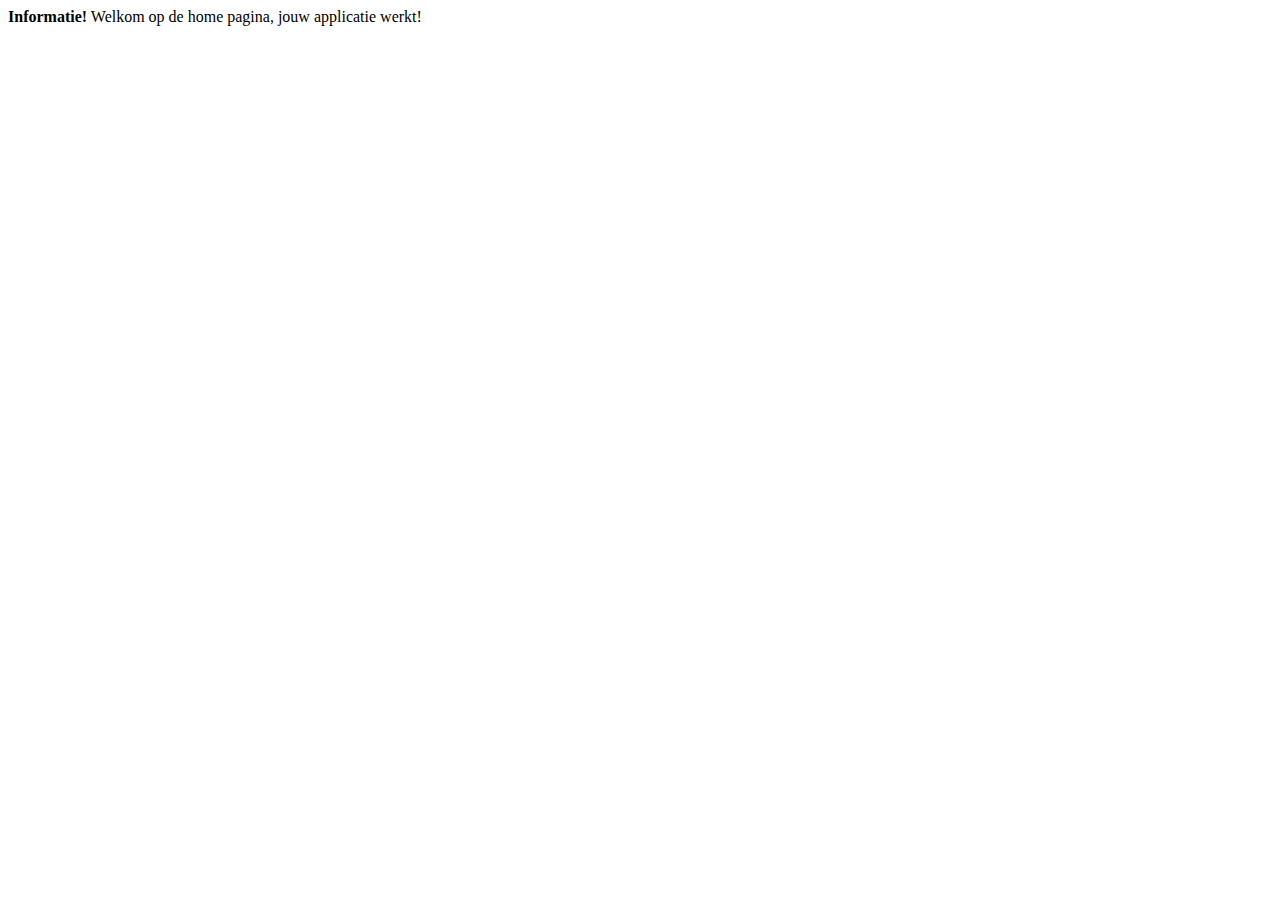
<file: case_01_frontend/src/main/resources/templates/index.html>
<!DOCTYPE html>
<html>
<head lang="en">
  <title>Minor Case 1</title>
  <!--/*/ <th:block th:include="fragments/headerinc :: head"></th:block> /*/-->
</head>
<body>
<div class="container">
  <!--/*/ <th:block th:include="fragments/header :: header"></th:block> /*/-->
  <div class="alert alert-info">
    <strong>Informatie!</strong> Welkom op de home pagina, jouw applicatie werkt!
  </div>
</div>
</body>
</html>
</file>
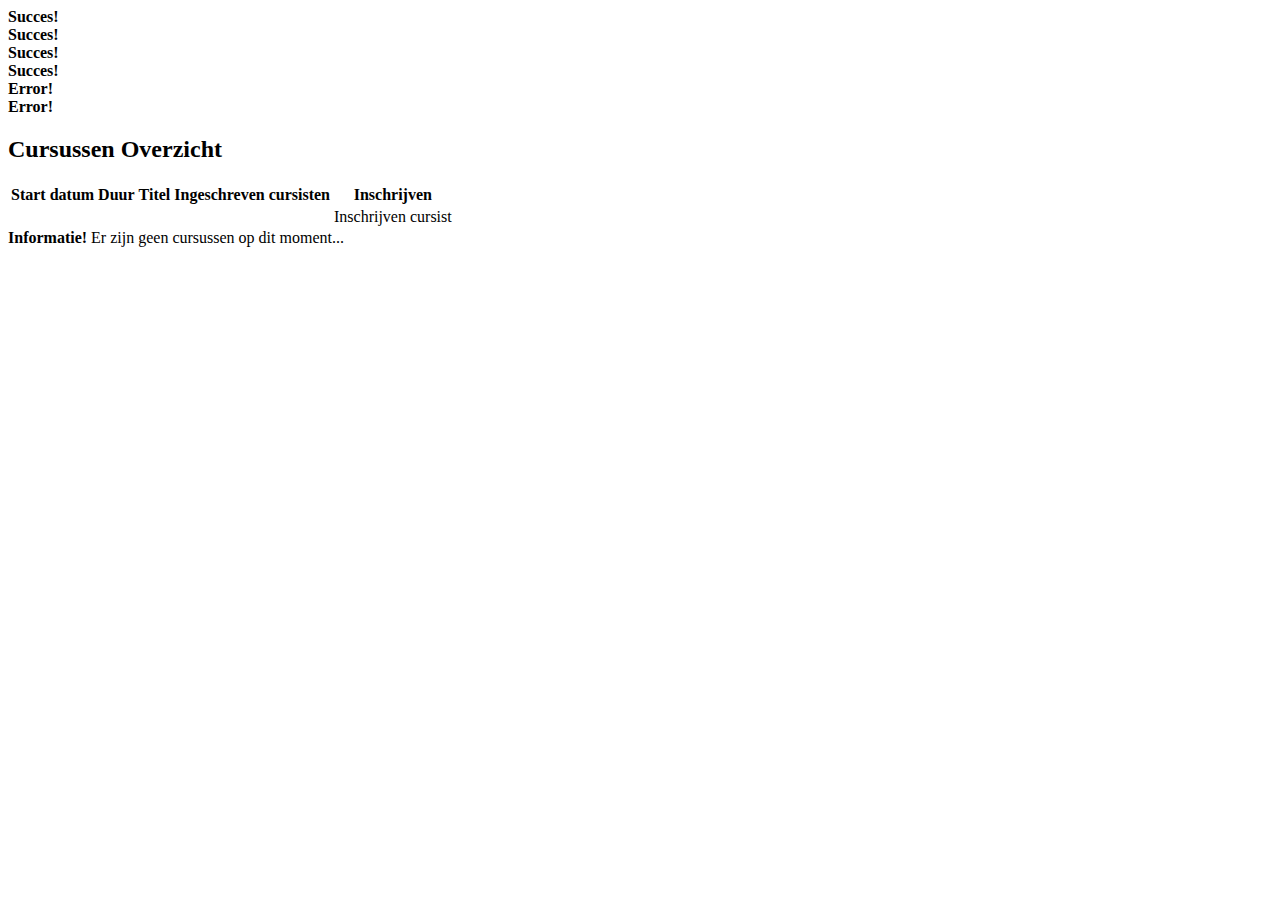
<file: case_01_frontend/src/main/resources/templates/cursus/index.html>
<!DOCTYPE html>
<html xmlns:th="http://www.thymeleaf.org">
<head>
  <meta charset="UTF-8"/>
  <title>Minor Case 01</title>

  <!--/*/ <th:block th:include="fragments/headerinc :: head"></th:block> /*/-->
</head>
<body>
<div class="container">
  <!--/*/ <th:block th:include="fragments/header :: header"></th:block> /*/-->

  <div class="alert alert-success" th:if="${message_file != null}">
    <strong>Succes!</strong> <span th:text="${message_file}"></span>
  </div>
  <div class="alert alert-success" th:if="${message_records != null}">
    <strong>Succes!</strong> <span th:text="${message_records}"></span>
  </div>
  <div class="alert alert-success" th:if="${message_enrolled != null}">
    <strong>Succes!</strong> <span th:text="${message_enrolled}"></span>
  </div>
  <div class="alert alert-success" th:if="${message_added_cursist != null}">
    <strong>Succes!</strong> <span th:text="${message_added_cursist}"></span>
  </div>
  <div class="alert alert-danger" th:if="${message_enrolled_fail != null}">
    <strong>Error!</strong> <span th:text="${message_enrolled_fail}"></span>
  </div>
  <div class="alert alert-danger" th:if="${message_enrolled_full != null}">
    <strong>Error!</strong> <span th:text="${message_enrolled_full}"></span>
  </div>

  <div th:if="${not #lists.isEmpty(cursuses)}">
    <h2>Cursussen Overzicht</h2>
    <table class="table table-striped">
      <tr>
        <th>Start datum</th>
        <th>Duur</th>
        <th>Titel</th>
        <th>Ingeschreven cursisten</th>
        <th>Inschrijven</th>
      </tr>
      <tr th:each="cursus : ${cursuses}">
        <td th:text="${cursus.startDate}"></td>
        <td th:text="${cursus.duration}"></td>
        <td th:text="${cursus.title}"></td>
        <td><a th:href="${'/cursuses/' + cursus.id + '/details'}"
               th:text="${cursus.enrolledCursistCount()} + ' ' + cursisten"></a></td>
        <td><a th:href="${'/cursuses/' + cursus.id + '/enroll'}">Inschrijven cursist</a></td>
      </tr>
    </table>
  </div>

  <div class="alert alert-info" th:if="${cursuses == null}">
    <strong>Informatie!</strong> Er zijn geen cursussen op dit moment...
  </div>
</div>
</body>
</html>
</file>
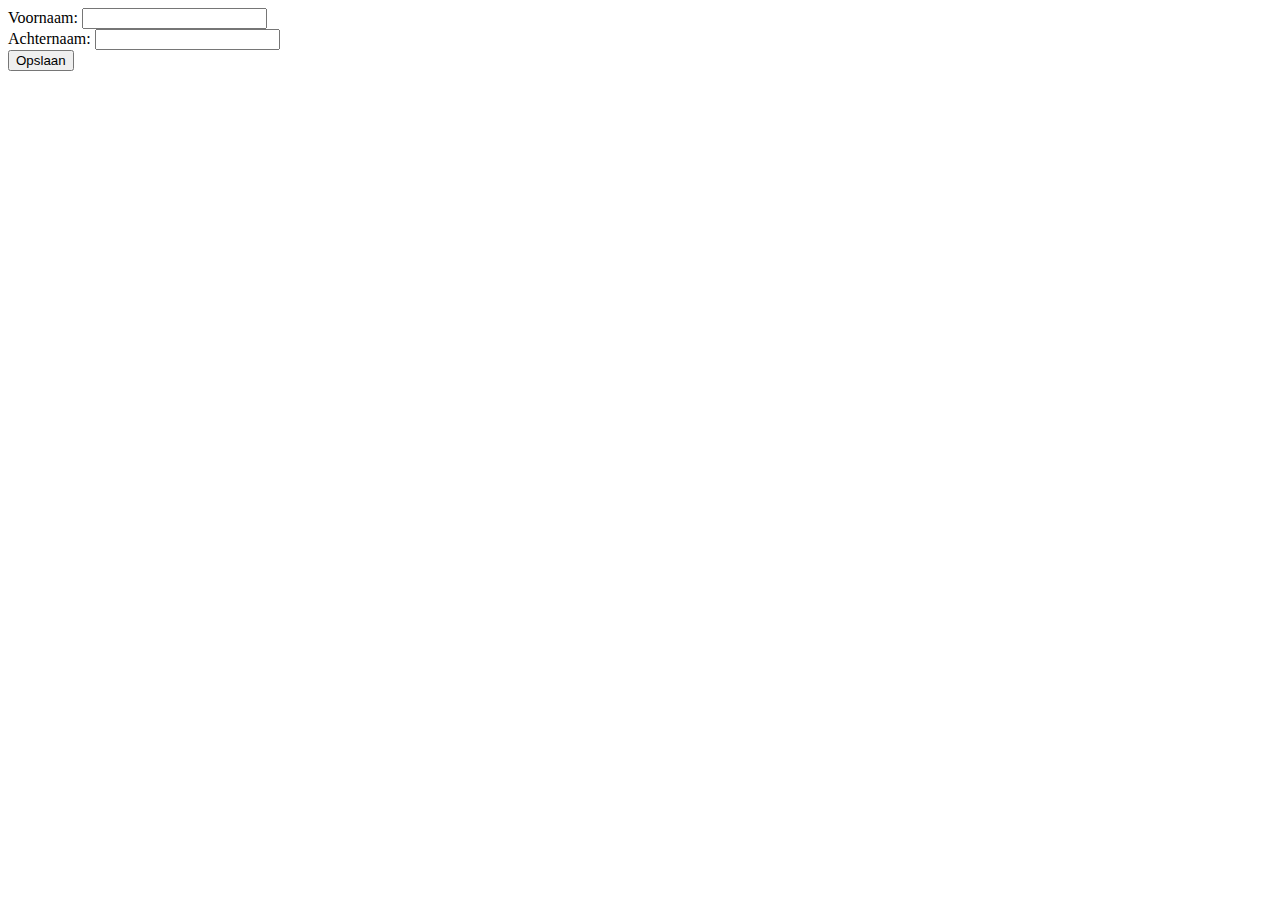
<file: case_01_frontend/src/main/resources/templates/cursist/add.html>
<!DOCTYPE html>
<html xmlns:th="http://www.thymeleaf.org">
<head>
  <meta charset="UTF-8">
  <title>Minor Case 01</title>

  <!--/*/ <th:block th:include="fragments/headerinc :: head"></th:block> /*/-->
</head>
<body>
<div class="container">
  <!--/*/ <th:block th:include="fragments/header :: header"></th:block> /*/-->

  <div>
    <form th:object="${cursist}" th:action="@{/cursists}" method="post">
      <input type="hidden" th:field="*{id}"/>
      <input type="hidden" name="cursisId" th:value="${cursusId}"/>
      <div class="form-group">
        <label>Voornaam: </label>
        <input type="text" class="form-control" th:field="*{firstName}"/>
      </div>
      <div class="form-group">
        <label>Achternaam: </label>
        <input type="text" class="form-control" th:field="*{lastName}"/>
      </div>
      <button type="submit" class="btn btn-primary">Opslaan</button>
    </form>
  </div>
</div>
</body>
</html>
</file>
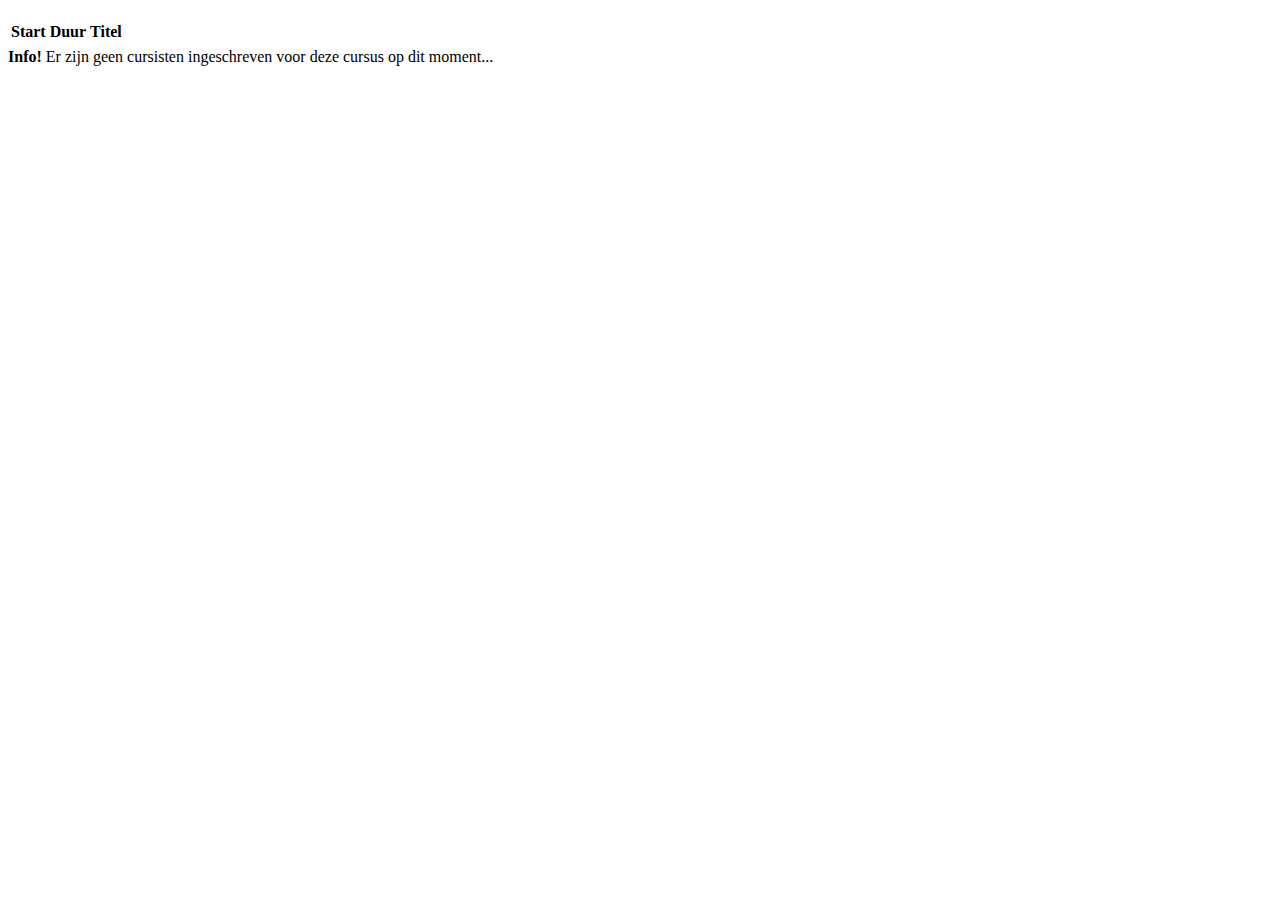
<file: case_01_frontend/src/main/resources/templates/cursist/traject.html>
<!DOCTYPE html>
<html xmlns:th="http://www.thymeleaf.org">
<head>
  <meta charset="UTF-8">
  <title>Minor Case 01</title>

  <!--/*/ <th:block th:include="fragments/headerinc :: head"></th:block> /*/-->
</head>
<body>
<div class="container">
  <!--/*/ <th:block th:include="fragments/header :: header"></th:block> /*/-->

  <div th:if="${not #lists.isEmpty(cursist.cursusList)}">
    <h2 th:text="${'Cursustraject van: ' + cursist.firstName + ' ' + cursist.lastName}"></h2>
    <table class="table table-striped" th:object="${cursist}">
      <tr>
        <th>Start</th>
        <th>Duur</th>
        <th>Titel</th>
      </tr>
      <tr th:each="cursus : *{cursusList}">
        <td th:text="${cursus.startDate}"></td>
        <td th:text="${cursus.duration}"></td>
        <td th:text="${cursus.title}"></td>
      </tr>
    </table>
  </div>

  <div class="alert alert-info" th:if="${#lists.isEmpty(cursist.cursusList)}">
    <strong>Info!</strong> Er zijn geen cursisten ingeschreven voor deze cursus op dit moment...
  </div>
</div>
</body>
</html>
</file>
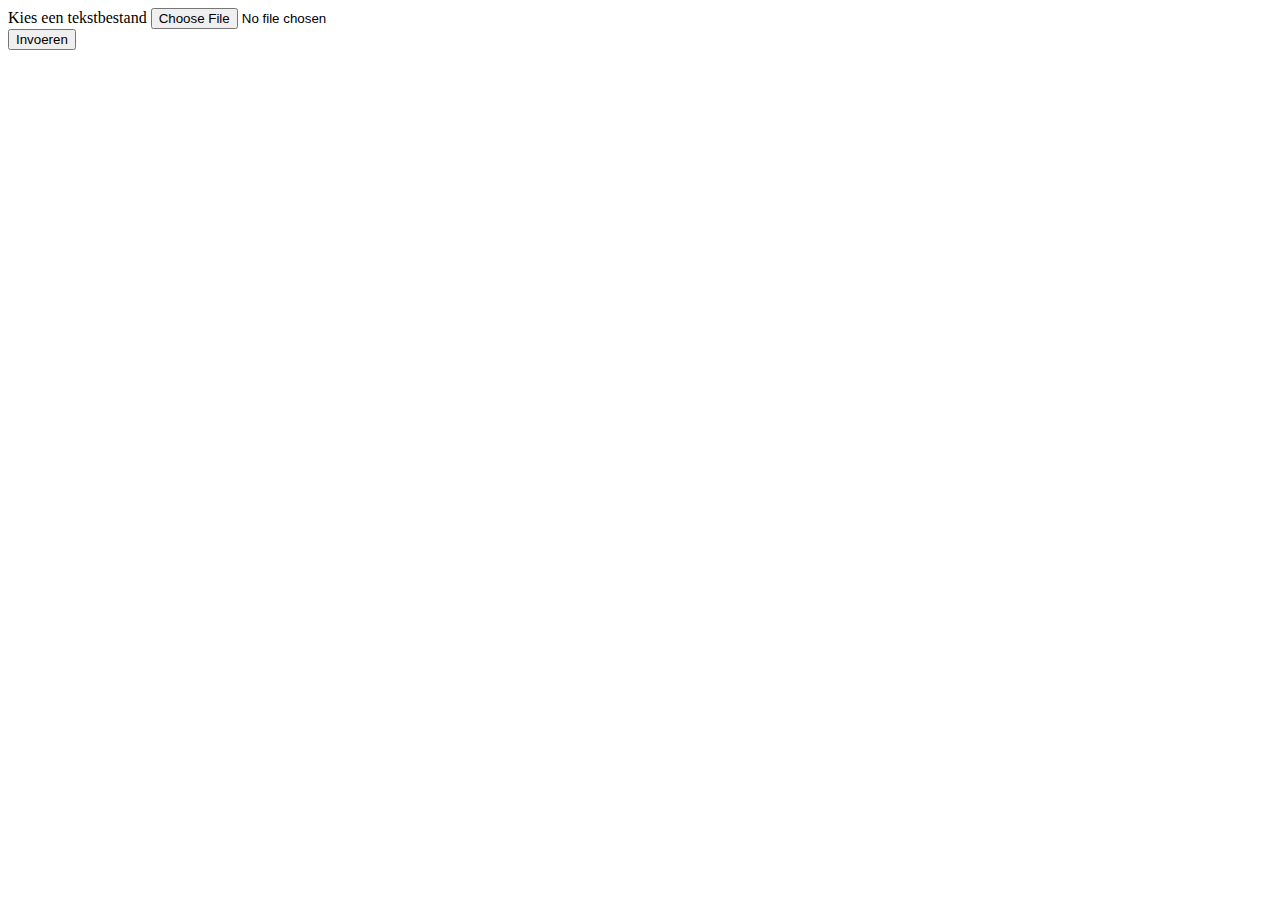
<file: case_01_frontend/src/main/resources/templates/cursus/add.html>
<!DOCTYPE html>
<html xmlns:th="http://www.thymeleaf.org">
<head>
  <meta charset="UTF-8">
  <title>Minor Case 01</title>

  <!--/*/ <th:block th:include="fragments/headerinc :: head"></th:block> /*/-->
</head>
<body>
<div class="container">
  <!--/*/ <th:block th:include="fragments/header :: header"></th:block> /*/-->

  <div>
    <form method="POST" enctype="multipart/form-data" th:action="@{/cursuses}">
      <div class="form-group">
        <label for="file">Kies een tekstbestand</label>
        <input type="file" class="form-control" id="file" name="file" title=" ">
      </div>
      <button type="submit" class="btn btn-primary">Invoeren</button>
    </form>
  </div>
</div>
</body>
</html>
</file>
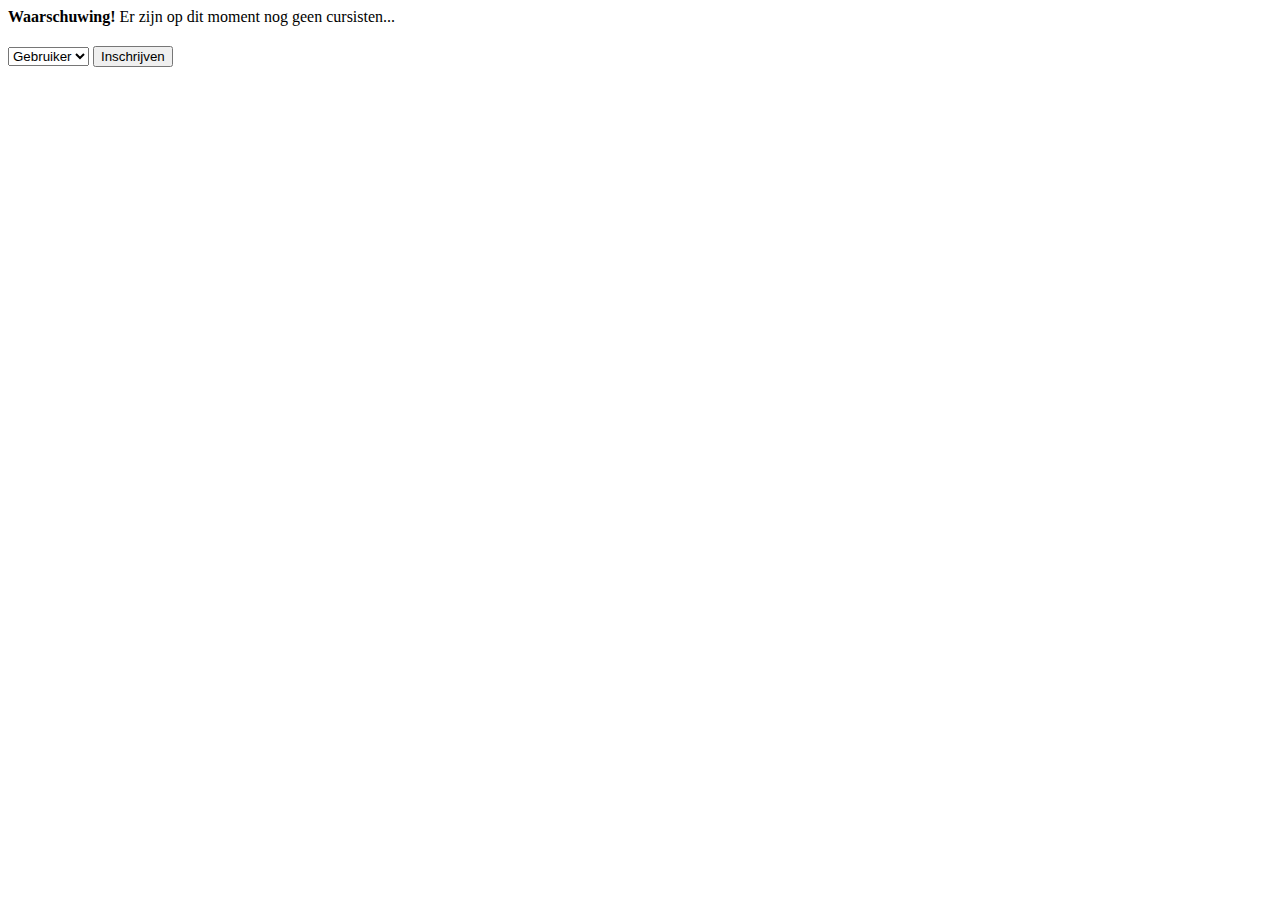
<file: case_01_frontend/src/main/resources/templates/cursus/enroll.html>
<!DOCTYPE html>
<html xmlns:th="http://www.thymeleaf.org">
<head>
  <meta charset="UTF-8">
  <title>Minor Case 01</title>

  <!--/*/ <th:block th:include="fragments/headerinc :: head"></th:block> /*/-->
</head>
<body>
<div class="container">
  <!--/*/ <th:block th:include="fragments/header :: header"></th:block> /*/-->

  <div class="alert alert-warning" th:if="${#lists.isEmpty(cursists)}">
    <strong>Waarschuwing!</strong> Er zijn op dit moment nog geen cursisten...
  </div>

  <div>
    <h2 th:text="${cursus.title}"></h2>
    <form th:action="@{/cursuses/{id}/enroll(id=${cursus.id})}" method="post"
          enctype="multipart/form-data">
      <select name="cursistId">
        <option th:each="cursist : ${cursists}"
                th:value="${cursist.id}"
                th:text="${cursist.firstName + ' ' + cursist.lastName}">Gebruiker
        </option>
      </select>
      <input type="submit" class="btn btn-primary" value="Inschrijven"/>
    </form>
  </div>
</div>
</body>
</html>
</file>
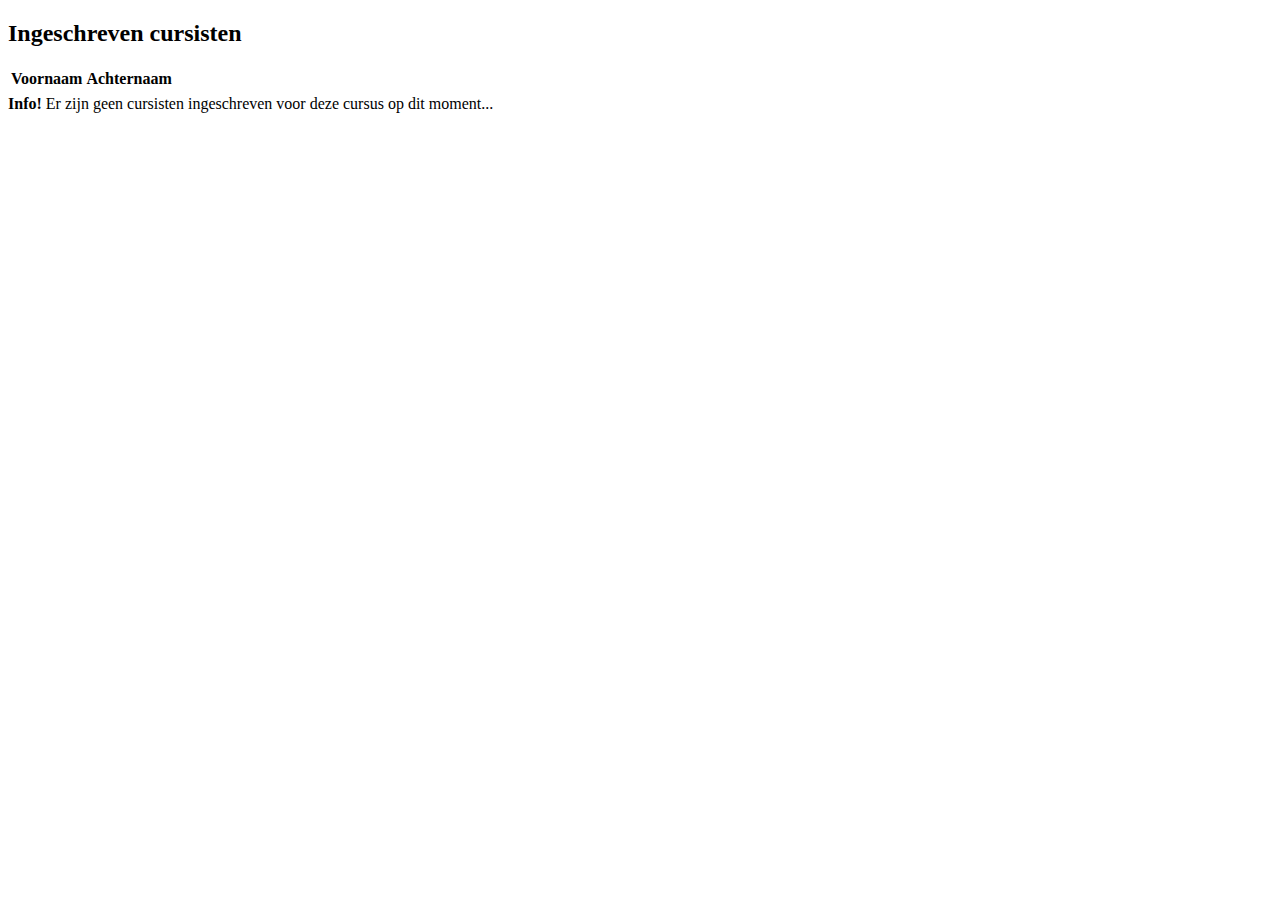
<file: case_01_frontend/src/main/resources/templates/cursus/enroll_details.html>
<!DOCTYPE html>
<html xmlns:th="http://www.thymeleaf.org">
<head>
  <meta charset="UTF-8">
  <title>Minor Case 01</title>

  <!--/*/ <th:block th:include="fragments/headerinc :: head"></th:block> /*/-->
</head>
<body>
<div class="container">
  <!--/*/ <th:block th:include="fragments/header :: header"></th:block> /*/-->

  <div th:if="${not #lists.isEmpty(cursus.cursistList)}">
    <h2>Ingeschreven cursisten</h2>
    <table class="table table-striped" th:object="${cursus}">
      <tr>
        <th>Voornaam</th>
        <th>Achternaam</th>
      </tr>
      <tr th:each="cursist : *{cursistList}">
        <td><a th:href="${'/cursists/' + cursist.id + '/traject'}"
               th:text="${cursist.firstName}"></a></td>
        <td th:text="${cursist.lastName}"></td>
      </tr>
    </table>
  </div>

  <div class="alert alert-info" th:if="${#lists.isEmpty(cursus.cursistList)}">
    <strong>Info!</strong> Er zijn geen cursisten ingeschreven voor deze cursus op dit moment...
  </div>
</div>
</body>
</html>
</file>
